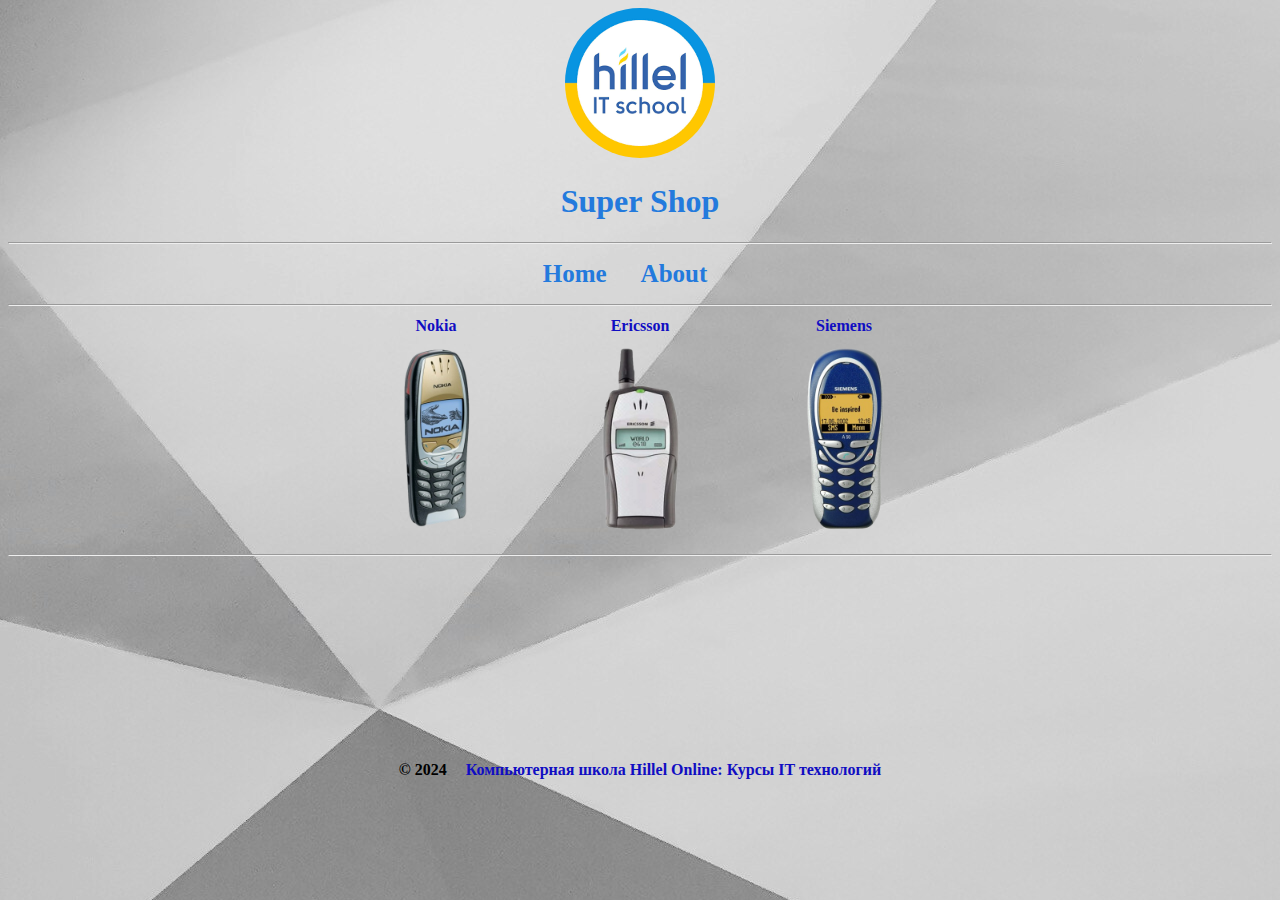
<file: Home_Work/index.html>
<!DOCTYPE html>
<html lang="en">
<head>
    <meta charset="UTF-8">
    <title>Super shop</title>
    <link rel="stylesheet" href="styles/style.css">
</head>
<body>
<div class="logo">
    <img src="img/logo.png" alt="logo">
</div>
<h1 class="tittle">Super Shop
</h1>
<hr>
<p class="pages">
    <strong>Home</strong>
    <a href="about.html">About</a>
</p>
<hr>
<table class="table">
    <tr class="phone_names">
        <th>Nokia</th>
        <th>Ericsson</th>
        <th>Siemens</th>
    </tr>
    <tr>
        <td>
            <a href="phone1.html">
                <img id="nokia" src="img/phone2.png" alt="nokia">
        </td>
        <td>
            <a href="phone2.html">
                <img id="ericsson" src="img/phone1.png" alt="ericsson">
            </a>
        </td>
        <td>
            <a href="phone3.html">
                <img id="siemens" src="img/phone3.png" alt="siemens">
            </a>
        </td>
    </tr>
</table>
<hr>
<p class="footer">&copy; 2024
    <a href="https://ithillel.ua/" target="_blank">Компьютерная школа Hillel Online: Курсы IT технологий</a>
</p>
</body>
</html>
</file>
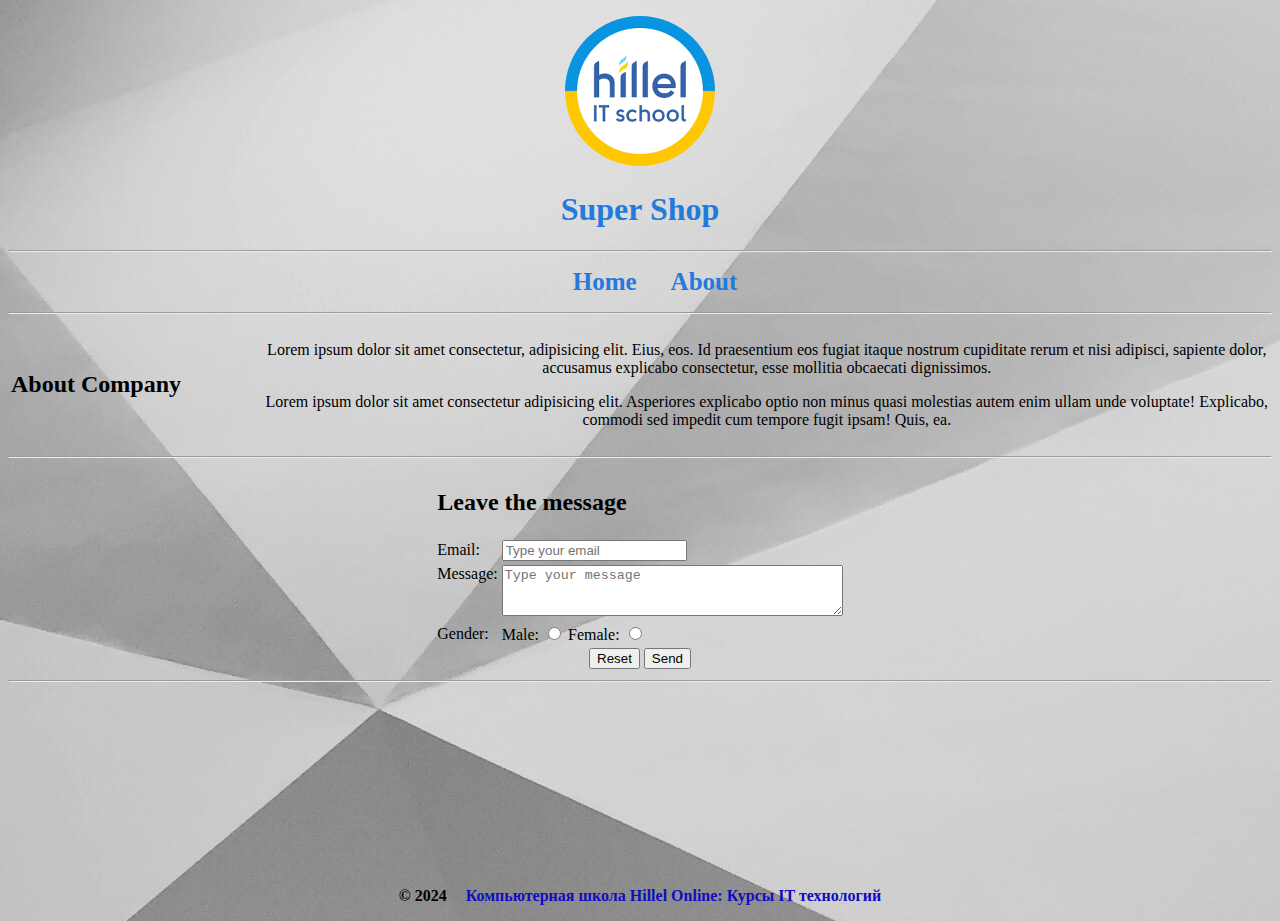
<file: Home_Work/about.html>
<!DOCTYPE html>
<html lang="en">
<head>
    <meta charset="UTF-8">
    <title>About US</title>
    <link rel="stylesheet" href="styles/style.css">
</head>
<body>
    <p class="logo">
        <img src="img/logo.png" alt="logo">
    </p>
    <h1 class="tittle">Super Shop
    </h1>
    <hr>
    <p class="pages">
        <a href="index.html">Home</a>
        <strong>About</strong>
    </p>
    <hr>
    <table>
        <tr>
            <td>
                <h2>About Company</h2>
            </td>
            <td width="80%" align="center">
                <p>Lorem ipsum dolor sit amet consectetur, adipisicing elit. Eius, eos. Id praesentium eos fugiat itaque nostrum cupiditate rerum et nisi adipisci, sapiente dolor, accusamus explicabo consectetur, esse mollitia obcaecati dignissimos.</p>
                <p>Lorem ipsum dolor sit amet consectetur adipisicing elit. Asperiores explicabo optio non minus quasi molestias autem enim ullam unde voluptate! Explicabo, commodi sed impedit cum tempore fugit ipsam! Quis, ea.</p>
            </td>
        </tr>
    </table>
    <hr>
    <form>
        <table>
            <tr>
                <td colspan="2">
                    <h2>Leave the message</h2>
                </td>
            </tr>
            <tr>
                <td>
                    <label for="email">Email:</label>
                </td>
                <td>
                    <input id="email" name="email" type="email" placeholder="Type your email">
                </td>
            </tr>
            <tr>
                <td valign="top">
                    <label for="message">Message:</label>
                </td>
                <td>
                    <textarea placeholder="Type your message" id="message" name="message" cols="40"
                            rows="3"></textarea>
                </td>
            </tr>
            <tr>
                <td>Gender:</td>
                <td>
                    <label>Male: <input type="radio" name="gender" value="male" /></label>
                    <label>Female: <input type="radio" name="gender" value="female"/></label>
                </td>
            </tr>
            <tr>
                <td colspan="2" align="center">
                    <input type="reset" value="Reset">
                    <input type="submit" value="Send">
                </td>
            </tr>
        </table>
    </form>
    <hr>
    <p class="footer">&copy; 2024
        <a href="https://ithillel.ua/" target="_blank">Компьютерная школа Hillel Online: Курсы IT технологий</a>
    </p>
</body>
</html>
</file>
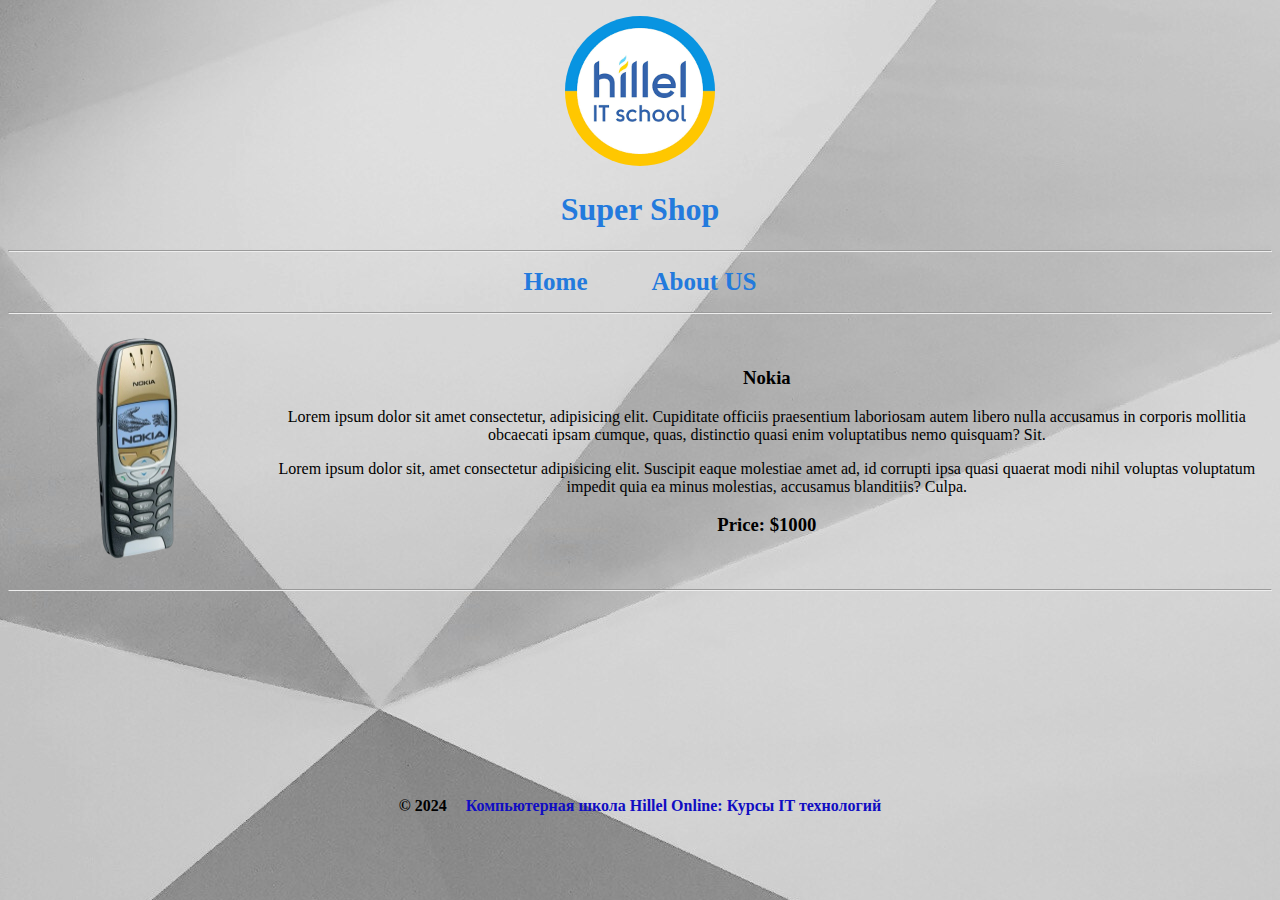
<file: Home_Work/phone1.html>
<!DOCTYPE html>
<html lang="en">
<head>
    <meta charset="UTF-8">
    <title>Nokia</title>
    <link rel="stylesheet" href="styles/style.css">
</head>
<body>
    <p class="logo">
        <img src="img/logo.png" alt="logo">
    </p>
    <h1 class="tittle">Super Shop
    </h1>
    <hr>
    <p class="pages">
        <a href="index.html">Home</a>
        <a href="about.html">About US</a>
    </p>
    <hr>
    <table>
        <tr>
            <td>
                <img src="img/phone2.png" alt="nokia" width="100%">
            </td>
            <td width="80%" align="center">
                <h3>Nokia</h3>
                <p>Lorem ipsum dolor sit amet consectetur, adipisicing elit. Cupiditate officiis praesentium laboriosam autem libero nulla accusamus in corporis mollitia obcaecati ipsam cumque, quas, distinctio quasi enim voluptatibus nemo quisquam? Sit.</p>
                <p>Lorem ipsum dolor sit, amet consectetur adipisicing elit. Suscipit eaque molestiae amet ad, id corrupti ipsa quasi quaerat modi nihil voluptas voluptatum impedit quia ea minus molestias, accusamus blanditiis? Culpa.</p>
                <h3>Price: $1000</h3>
            </td>
        </tr>
    </table>
    <hr>
    <p class="footer">&copy; 2024
        <a href="https://ithillel.ua/" target="_blank">Компьютерная школа Hillel Online: Курсы IT технологий</a>
    </p>
</body>
</html>
</file>
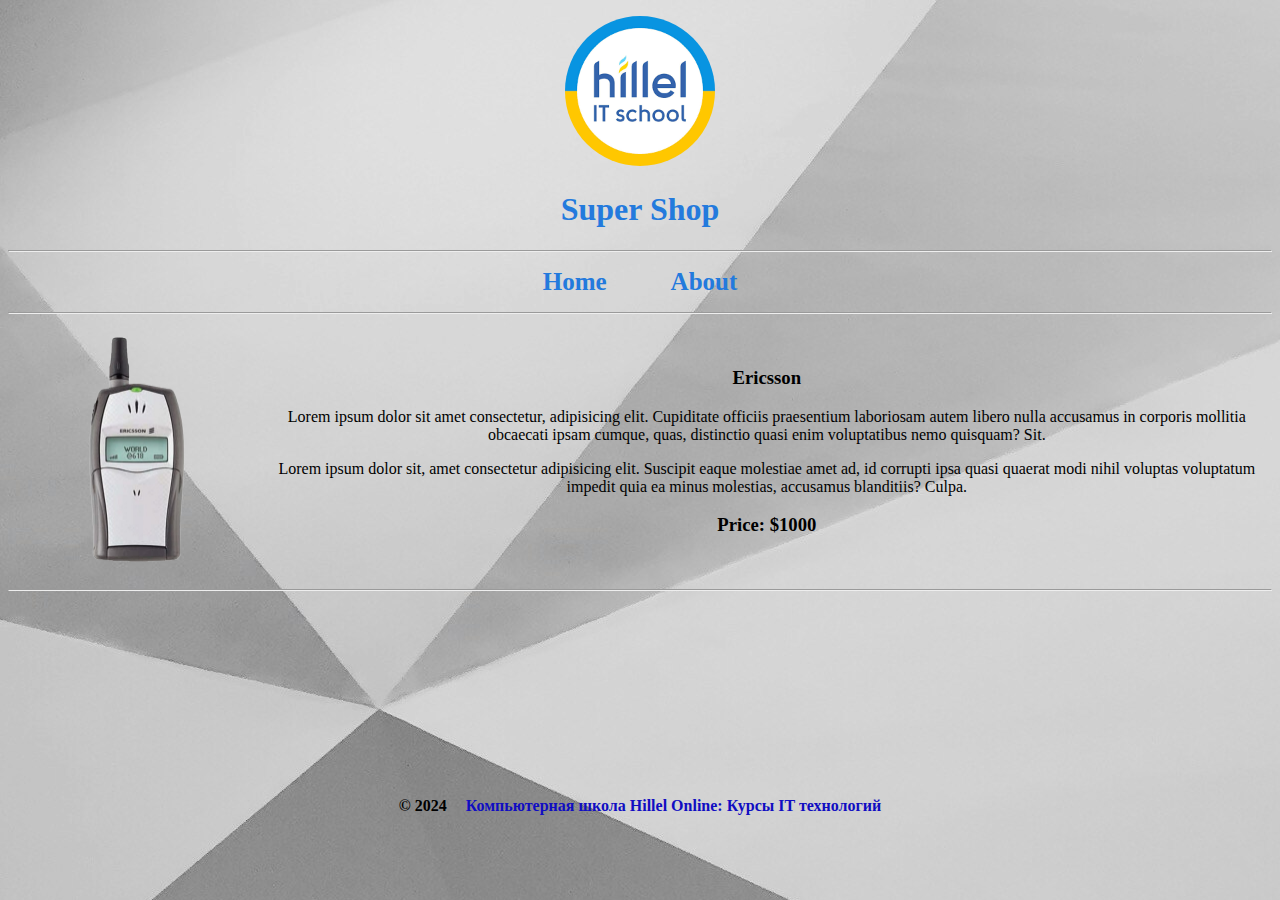
<file: Home_Work/phone2.html>
<!DOCTYPE html>
<html lang="en">
<head>
    <meta charset="UTF-8">
    <title>Ericsson</title>
    <link rel="stylesheet" href="styles/style.css">
</head>
<body>
    <p class="logo">
        <img src="img/logo.png" alt="logo" width="150">
    </p>
    <h1 class="tittle">
        Super Shop
    </h1>
    <hr>
    <p class="pages">
        <a href="index.html">Home</a>
        <a href="about.html">About</a>
    </p>
    <hr>
    <table>
        <tr>
            <td>
                <img src="img/phone1.png" alt="ericsson" width="100%">
            </td>
            <td width="80%" align="center">
                <h3>Ericsson</h3>
                <p>Lorem ipsum dolor sit amet consectetur, adipisicing elit. Cupiditate officiis praesentium laboriosam autem libero nulla accusamus in corporis mollitia obcaecati ipsam cumque, quas, distinctio quasi enim voluptatibus nemo quisquam? Sit.</p>
                <p>Lorem ipsum dolor sit, amet consectetur adipisicing elit. Suscipit eaque molestiae amet ad, id corrupti ipsa quasi quaerat modi nihil voluptas voluptatum impedit quia ea minus molestias, accusamus blanditiis? Culpa.</p>
                <h3>Price: $1000</h3>
            </td>
        </tr>
    </table>
    <hr>
    <p class="footer">&copy; 2024
        <a href="https://ithillel.ua/" target="_blank">Компьютерная школа Hillel Online: Курсы IT технологий</a>
    </p>
</body>
</html>
</file>
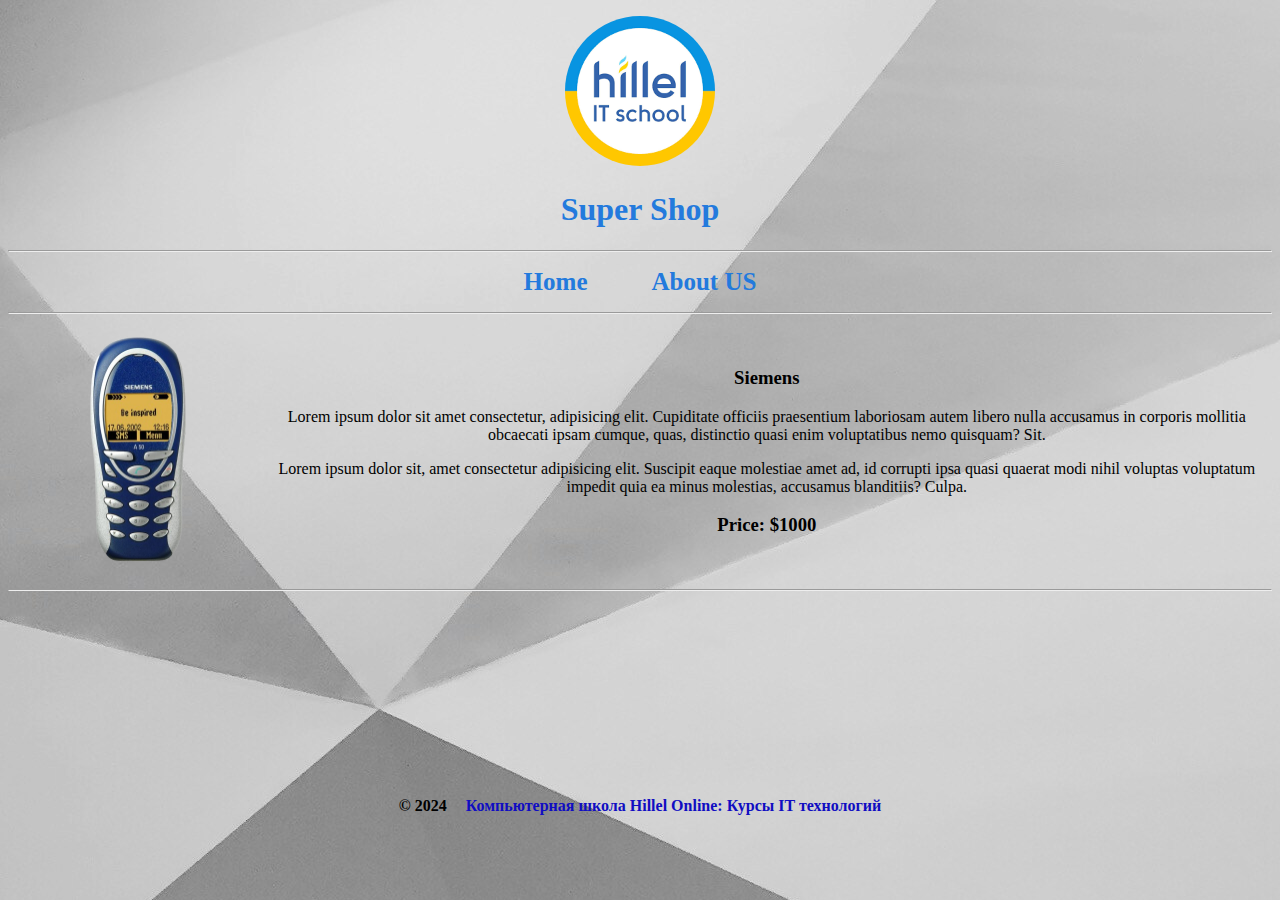
<file: Home_Work/phone3.html>
<!DOCTYPE html>
<html lang="en">
<head>
    <meta charset="UTF-8">
    <title>Siemens</title>
    <link rel="stylesheet" href="styles/style.css">
</head>
<body>
    <p class="logo">
        <img src="img/logo.png" alt="logo" width="150">
    </p>
    <h1 class="tittle">
        Super Shop
    </h1>
    <hr />
    <p class="pages">
        <a href="index.html">Home</a>
        <a href="about.html">About US</a>
    </p>
    <hr>
    <table>
        <tr>
            <td>
                <img src="img/phone3.png" alt="siemens" width="100%">
            </td>
            <td width="80%" align="center">
                <h3>Siemens</h3>
                <p>Lorem ipsum dolor sit amet consectetur, adipisicing elit. Cupiditate officiis praesentium laboriosam autem libero nulla accusamus in corporis mollitia obcaecati ipsam cumque, quas, distinctio quasi enim voluptatibus nemo quisquam? Sit.</p>
                <p>Lorem ipsum dolor sit, amet consectetur adipisicing elit. Suscipit eaque molestiae amet ad, id corrupti ipsa quasi quaerat modi nihil voluptas voluptatum impedit quia ea minus molestias, accusamus blanditiis? Culpa.</p>
                <h3>Price: $1000</h3>
            </td>
        </tr>
    </table>
    <hr>
    <p class="footer">&copy; 2024
        <a href="https://ithillel.ua/" target="_blank">Компьютерная школа Hillel Online: Курсы IT технологий</a>
    </p>
</body>
</html>
</file>
<file: Home_Work/styles/style.css>
body {
    background-image: url("../img/Background.jpg");
}

.logo {
    text-align: center;
}

.logo > img {
    width: 150px;
    border-radius: 75px;
}

.tittle {
    text-align: center;
    color: #237ADD;
}

.pages {
    text-align: center;
}

.pages > strong {

    color: #237ADD;
    font-size: 25px;
}

.pages > a {
    color: #237ADD;
    font-size: 25px;
    text-decoration: none;
    font-weight: bold;
    padding: 0 30px 0 30px;

}

table {
    margin-left: auto;
    margin-right: auto;
}

.phone_names {
    color: #100DC2;
}
#nokia{
    width: 200px;
}
#siemens{
    width: 200px;
}
#ericsson{
   width: 200px;
}
.footer{
    text-align: center;
    padding-top: 15%;
    font-weight: bold;
}
.footer > a{
    text-decoration: none;
    font-weight: bold;
    color: #100DC2;
    padding-left: 15px;
}
</file>
